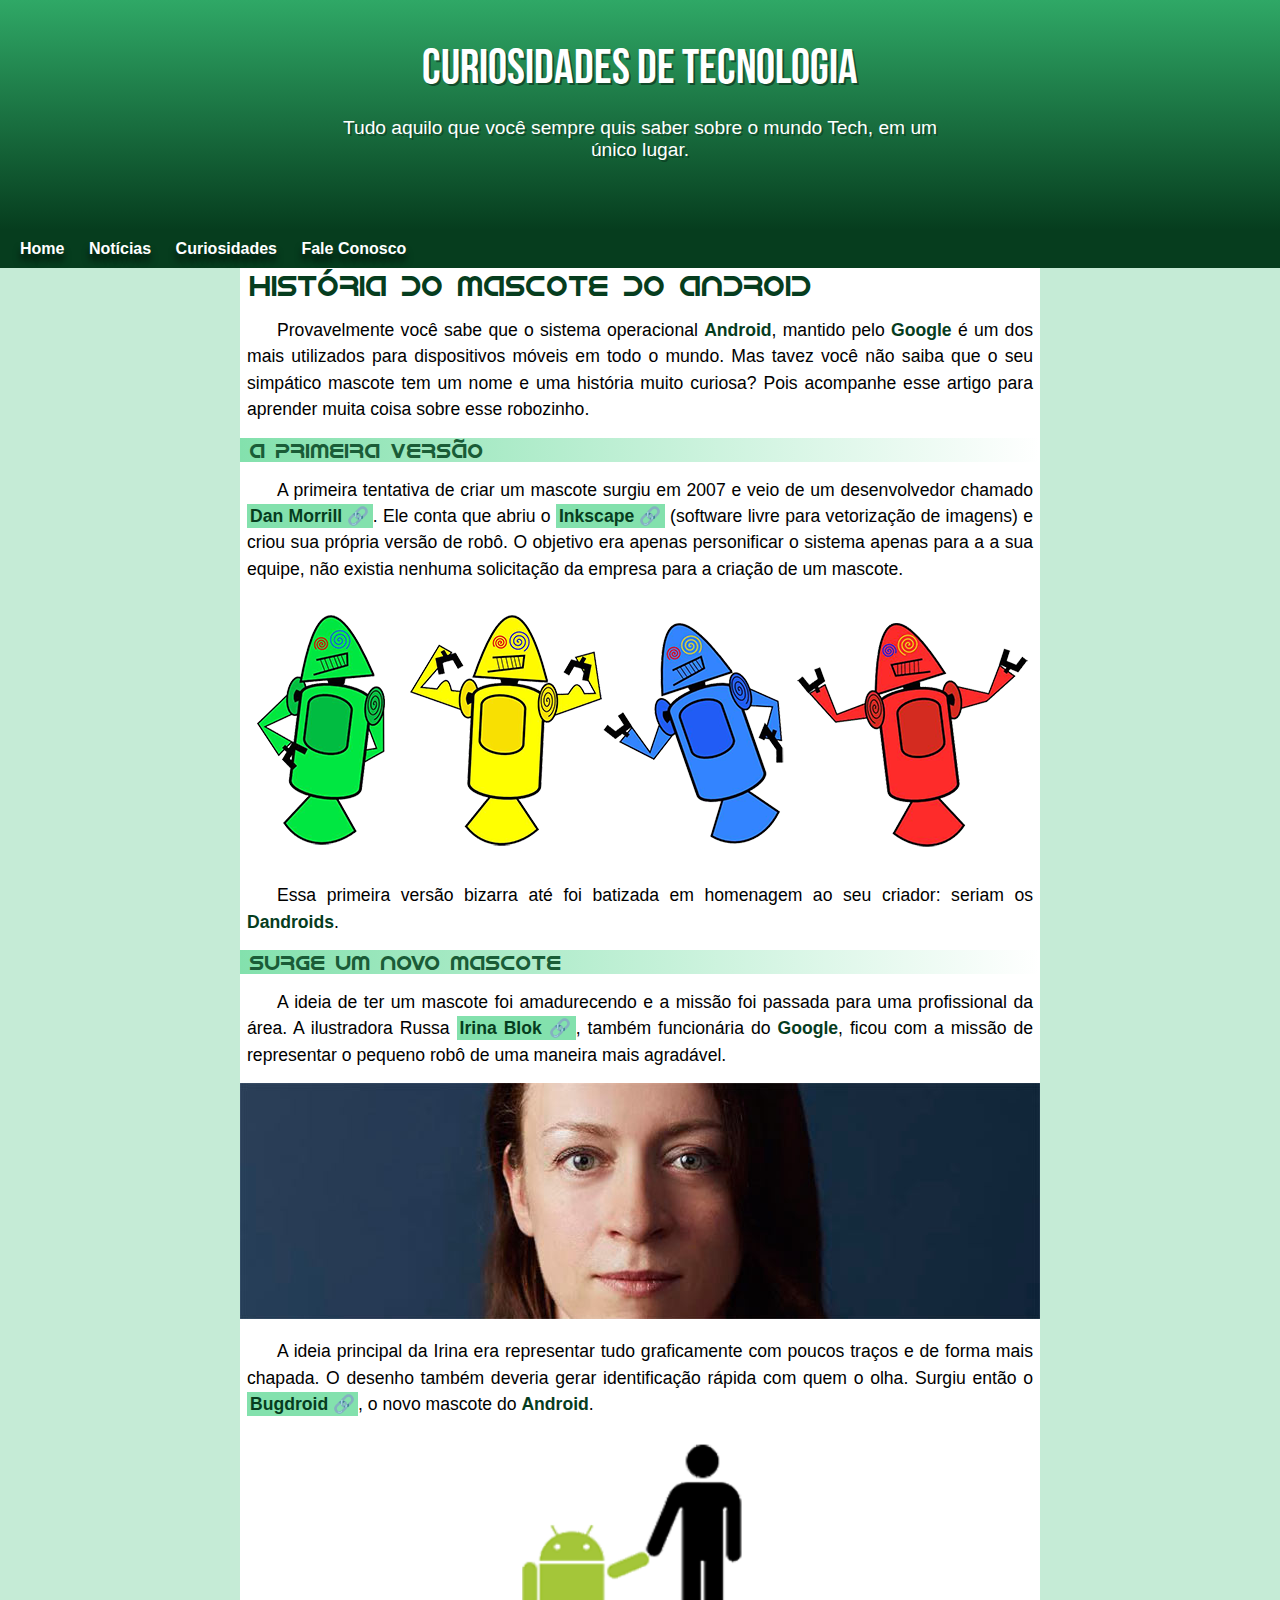
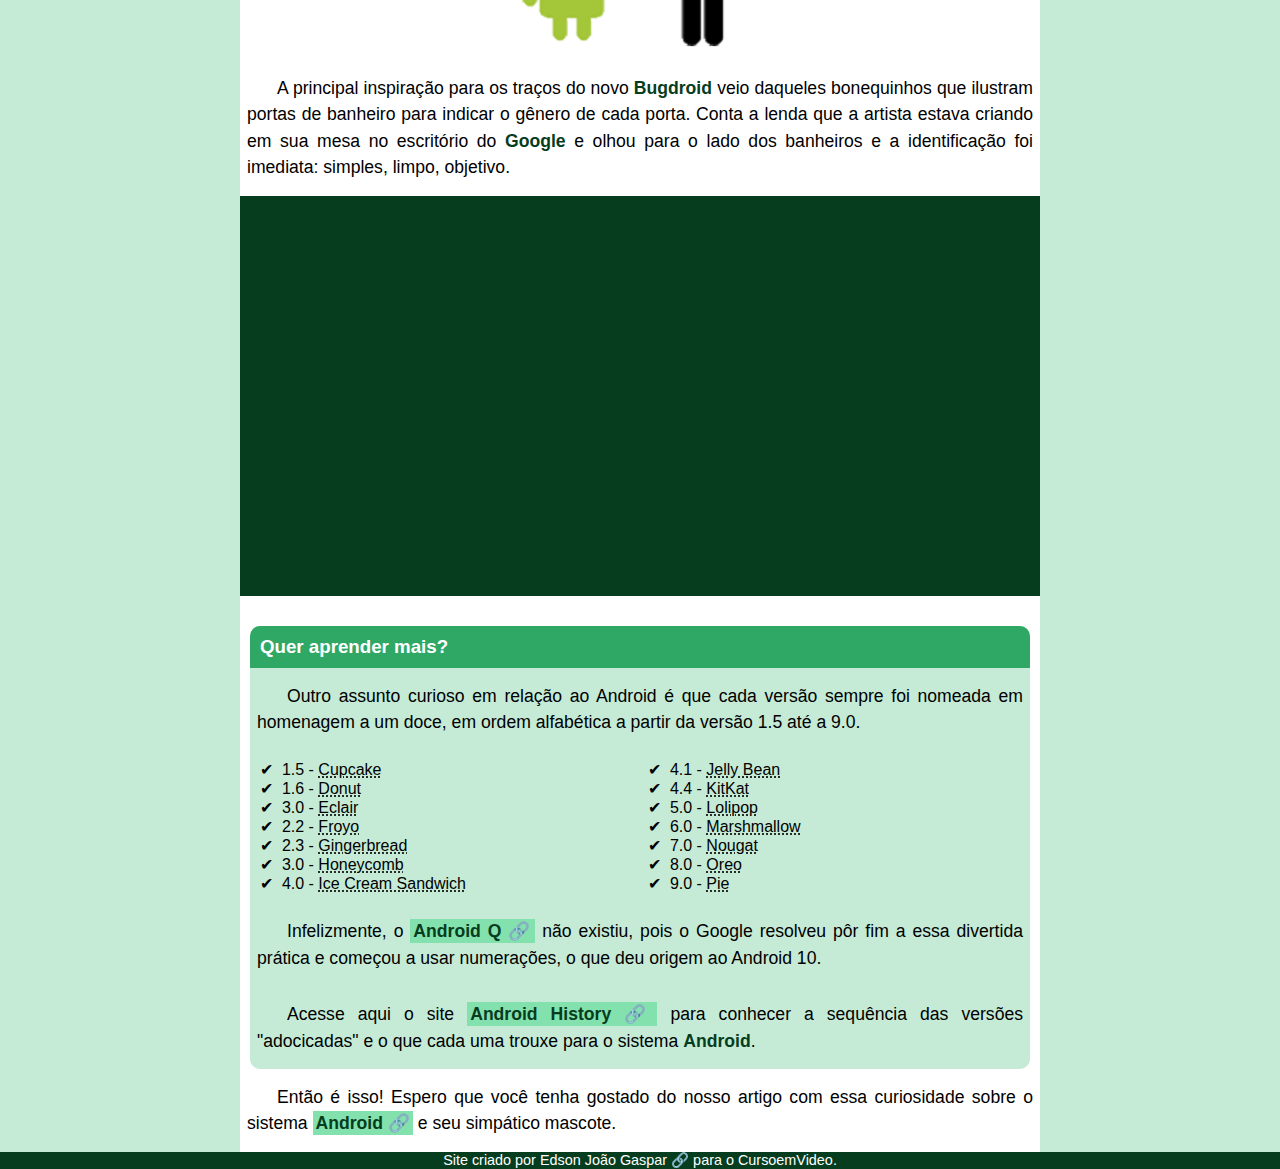
<file: index.html>
<!DOCTYPE html>
<html lang="pt">
<head>
    <meta charset="UTF-8">
    <meta http-equiv="X-UA-Compatible" content="IE=edge">
    <meta name="viewport" content="width=device-width, initial-scale=1.0">
    <link rel="shortcut icon" href="imagens/favicon.ico" type="image/x-icon">
    <title>Android</title>
    <link rel="stylesheet" href="estilos/estilo.css">
    <link rel="shortcut icon" href="./imagens/favicon.ico" type="image/x-icon">
</head>
<body>
   <header>
        <h1>Curiosidades de Tecnologia</h1>
        <p>Tudo aquilo que você sempre quis saber sobre o mundo Tech, em um único lugar.</p>
   </header> 
   <nav>
    <a href="#">Home</a>
    <a href="#">Notícias</a>
    <a href="#">Curiosidades</a>
    <a href="paginas/fale.html">Fale Conosco</a>
   </nav>
   <main>
    <article>
        <h1>História do Mascote do Android</h1>

        <p>Provavelmente você sabe que o sistema operacional <strong>Android</strong>, mantido pelo <strong>Google</strong> é um dos mais utilizados para dispositivos móveis em todo o mundo. Mas tavez você não saiba que o seu simpático mascote tem um nome e uma história muito curiosa? Pois acompanhe esse artigo para aprender muita coisa sobre esse robozinho.</p>

        <h2>A primeira versão</h2>

        <p>A primeira tentativa de criar um mascote surgiu em 2007 e veio de um desenvolvedor chamado <a href="#" class="externo">Dan Morrill</a>. Ele conta que abriu o <a href="#" class="externo">Inkscape</a> (software livre para vetorização de imagens) e criou sua própria versão de robô. O objetivo era apenas personificar o sistema apenas para a a sua equipe, não existia nenhuma solicitação da empresa para a criação de um mascote.</p>
<picture>
        <source media="(max-width: 600px)" srcset="imagens/dan-droids-pq.png">
        <img src="imagens/dan-droids.png" alt="Android">
</picture>

        <p>Essa primeira versão bizarra até foi batizada em homenagem ao seu criador: seriam os <strong>Dandroids</strong>.</p>

        <h2>Surge um novo mascote</h2>

        <p>A ideia de ter um mascote foi amadurecendo e a missão foi passada para uma profissional da área. A ilustradora Russa <a href="#" class="externo">Irina Blok</a>, também funcionária do <strong>Google</strong>, ficou com a missão de representar o pequeno robô de uma maneira mais agradável.</p>

        <picture>
            <source media="(max-width:600px)" srcset="imagens/irina-blok-pq.jpg">
            <img src="imagens/irina-blok.jpg" alt="Irina Block">
        </picture>

        <p>A ideia principal da Irina era representar tudo graficamente com poucos traços e de forma mais chapada. O desenho também deveria gerar identificação rápida com quem o olha. Surgiu então o <a href="#" class="externo">Bugdroid</a>, o novo mascote do <strong>Android</strong>.</p>

        <img src="imagens/bugdroid.png" alt="BugDroid" class="pequena">

        <p>A principal inspiração para os traços do novo <strong>Bugdroid</strong> veio daqueles bonequinhos que ilustram portas de banheiro para indicar o gênero de cada porta. Conta a lenda que a artista estava criando em sua mesa no escritório do <strong>Google</strong> e olhou para o lado dos banheiros e a identificação foi imediata: simples, limpo, objetivo.</p>

        <div class="video">
           <!--<video src="videos/djitafinha.mp4" controls></video>--> 
            <iframe width="560" height="315" src="https://www.youtube.com/embed/l2UDgpLz20M" title="YouTube video player" frameborder="0" allow="accelerometer; autoplay; clipboard-write; encrypted-media; gyroscope; picture-in-picture" allowfullscreen></iframe>
        </div>
        
        <aside>
            <h3>Quer aprender mais?</h3>
            <p>Outro assunto curioso em relação ao Android é que cada versão sempre foi nomeada em homenagem a um doce, em ordem alfabética a partir da versão 1.5 até a 9.0.</p>
            <ul>
                <li>1.5 - <abbr title="Bolo de Copo">Cupcake</abbr></li>
                <li>1.6 - <abbr title="Rosquinha">Donut</abbr></li>
                <li>3.0 - <abbr title="Bomba">Eclair</abbr></li>
                <li>2.2 - <abbr title="Yogurte Congelado">Froyo</abbr></li>
                <li>2.3 - <abbr title="Biscoide de Gengibre">Gingerbread</abbr></li>
                <li>3.0 - <abbr title="Favo de Mel">Honeycomb</abbr></li>
                <li>4.0 - <abbr title="Sandwiche de Sorveti">Ice Cream Sandwich</abbr></li>
                <li>4.1 - <abbr title="Jujuba">Jelly Bean</abbr></li>
                <li>4.4 - <abbr title="KitKat">KitKat</abbr></li>
                <li>5.0 - <abbr title="Pirulito">Lolipop</abbr></li>
                <li>6.0 - <abbr title="Marshmallow">Marshmallow</abbr></li>
                <li>7.0 - <abbr title="Torone">Nougat</abbr></li>
                <li>8.0 - <abbr title="Oreo">Oreo</abbr></li>
                <li>9.0 - <abbr title="Torta">Pie</abbr></li>
            </ul>
            <p>Infelizmente, o <a href="#" class="externo">Android Q</a> não existiu, pois o Google resolveu pôr fim a essa divertida prática e começou a usar numerações, o que deu origem ao Android 10.</p>
            <p>Acesse aqui o site <a href="#" class="externo">Android History</a> para conhecer a sequência das versões "adocicadas" e o que cada uma trouxe para o sistema <strong>Android</strong>.</p>
           
        </aside>
        <p> Então é isso! Espero que você tenha gostado do nosso artigo com essa curiosidade sobre o sistema <a href="#" class="externo">Android</a> e seu simpático mascote.</p>
    </article>
   </main>
   <footer>
    <p>Site criado por <a href="#" class="externo">Edson João Gaspar</a> para o <a href="#">CursoemVideo</a>.</p>
   </footer>
</body>
</html>
</file>
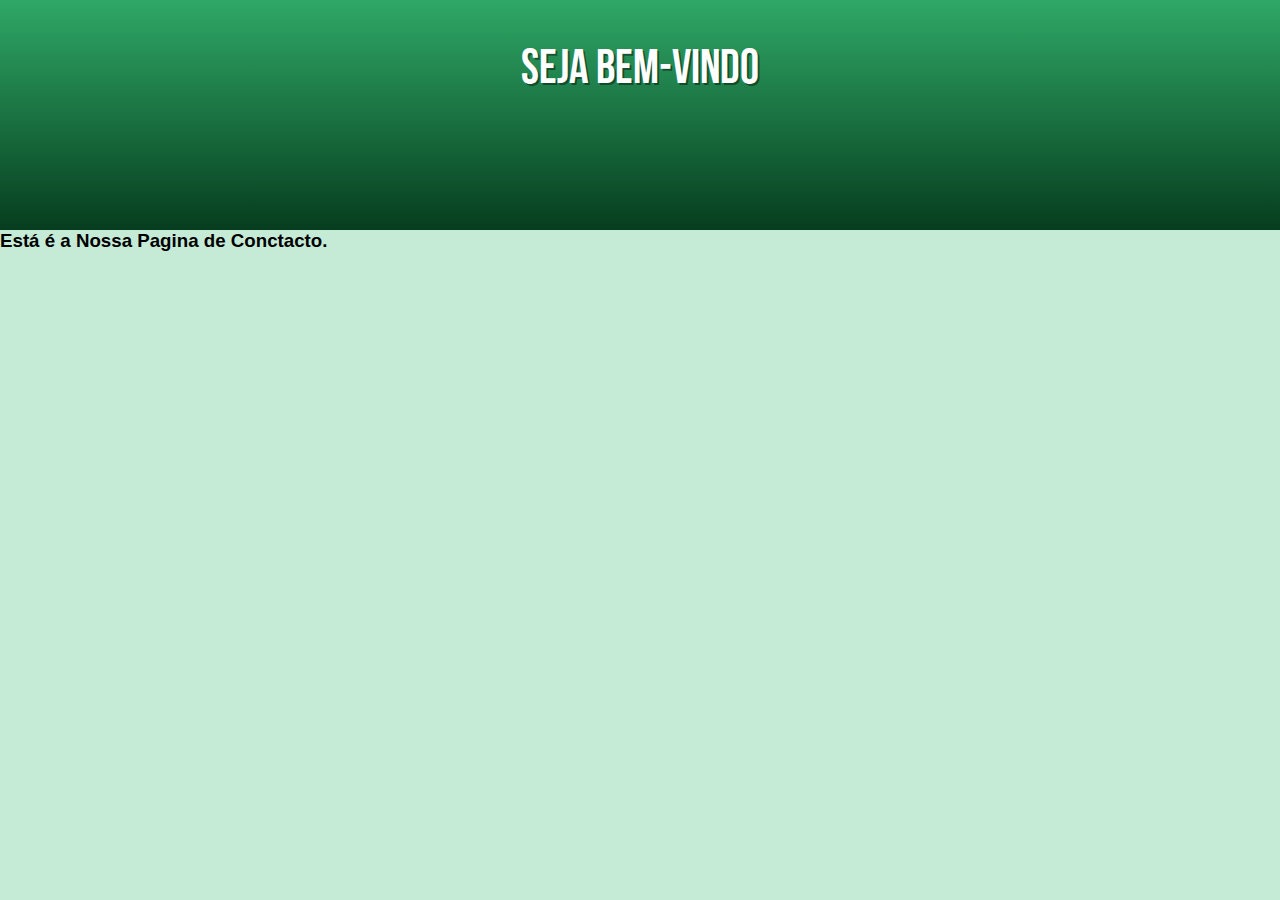
<file: paginas/fale.html>
<!DOCTYPE html>
<html lang="pt">
<head>
    <meta charset="UTF-8">
    <meta http-equiv="X-UA-Compatible" content="IE=edge">
    <meta name="viewport" content="width=device-width, initial-scale=1.0">
    <link rel="shortcut icon" href="../imagens/favicon.ico" type="image/x-icon">
    <link rel="stylesheet" href="../estilos/estilo.css">
    <title>Fale Conosco</title>
</head>
<body>
    <header>
        <h1>Seja Bem-Vindo</h1>
    </header>
    <h3>Está é a Nossa Pagina de Conctacto.</h3>
</body>
</html>
</file>
<file: estilos/estilo.css>
@charset "UTF-8";
/*Importando as Fontes*/
@font-face {
    font-family: BebasNeue;
    src: url('/fontes/BebasNeue.otf') format("opentype");
}
@font-face {
    font-family: idroid;
    src: url('/fontes/idroid.otf') format("opentype");
}
:root{
    /*ROOT: É uma função que todo programa CSS tem, criamos as nossas variaveis globais Lá.
    Usando a nossa paleta de cor difinimos as nossas cor de tom mais claro para os tons mais escuros.*/
    --cor0: #c5ebd6;
    --cor1: #83e1ad;
    --cor2: #3ddc84;
    --cor3: #2fa866;
    --cor4: #1a5c37;
    --cor5: #063d1e;

    --fonte-padrao: Arial, Helvetica, sans-serif;
    --font-destaque:BebasNeue, cursive;
    --font-android: idroid, cursive;
}
*{
    margin: 0px;
    padding: 0px;
}
body{
    background-color: var(--cor0);
    font-family: var(--fonte-padrao);
    
}
header{
    background-image: linear-gradient(to bottom,var(--cor3) ,var(--cor5));
    min-height: 150px;
    text-align: center;
    padding: 40px;
}
header> h1{
    font-family: var(--font-destaque);
    font-weight: normal;
    color: white;
    font-size: 3em;
    margin-bottom: 20px;
    text-shadow: 2px 2px 0px rgba(0, 0, 0, 0.421);
}
header>p{
    color: white;
    font-family: var(--fonte-padrao);
    font-size: 1.2em;
    max-width: 640px;
    padding-right: 10px;
    padding-left: 10px;
    margin: auto;
    text-shadow: 2px 2px 0px rgba(0, 0, 0, 0.277);
}
nav{
    background-color: var(--cor5);
    padding: 10px;
    text-shadow: 0px 7px 7px rgba(0, 0, 0, 0.693);
}
nav > a{
    color: white;
    padding: 10px;
    text-decoration: none;
    font-weight: bold;
    transition-duration: 0.5s;
    border-radius: 5px;
}
nav > a:hover{
    background-color: var(--cor3);
    color: var(--cor5);
}
main{
    background-color: white;
    margin: auto;
    min-width: 320px;
    max-width: 800px;
}
img{
    width: 100%;    
}
main img.pequena{
   /*width: 50%; //Por ser uma imagen Já pequena a pescentagem vai lhe prejudicar em dispositivos pequenos...*/
   max-width: 350px;/*Voi lhe tornar mais nitidas em qualquer resolução de tela*/
   display: block;
   margin: auto;
}
main h1{
    color: var(--cor5);
    font-family: var(--font-android);
    font-weight: normal;
    font-size: 1.8em;
    text-indent: 10px;
}
main h2{
    font-family: var(--font-android);
    font-weight: normal;
    color: var(--cor4);
    font-size: 1.3em;
    background-image: linear-gradient(to right, var(--cor1), transparent);
    padding-left: 10px;
}
main p{
    text-align: justify;
    padding: 15px 7px;
    text-indent: 30px;
    line-height: 1.5em;
    font-size: 1.1em;
}
main strong{
    color: var(--cor5);
    font-weight: bolder;
    
}
main a{
    text-decoration: none;
    background-color: var(--cor1);
    color: var(--cor5);
    font-weight: bold;
    padding: 2px 3px;
}
main a:hover{
    text-decoration: underline;
}
a.externo::after{
    content: '\00A0\1F517';
}
div.video{
    background-color: var(--cor5);
    margin: 0px 0px 30px 0px;
    padding-bottom: 50%;
    position: relative;
}
div.video > iframe{
    /*Videos Ospedados em outros Lugares: Youtube, Vimeo...*/
    position: absolute;
    top: 5%;        
    left: 5%;
    height: 90%;
    width: 90%;
}
div>video{
    position: absolute;
    top: 5%;        
    left: 5%;
    height: 90%;
    width: 90%;
}
aside{
    background-color: var(--cor0);
    border-radius: 10px;
    max-width: 780px;
    margin: auto;
}
aside>h3{
    background-color: var(--cor3);
    padding: 10px;
    /*margin: -10px -10px 0px -10px;*/
    
    border-radius: 10px 10px 0px 0px;
    color: white;
}
aside ul{
    list-style-type: '\2714\00A0\00A0';
    list-style-position: inside;
    padding: 10px;
    columns: 2;
}
footer{
    background-color: var(--cor5);
    color: white;
    text-align: center;
    font-size: 0.9em;
}
footer a{
    color: white;
    text-decoration: none;
    
}
footer a:hover{
    text-decoration: underline;
    background-color: var(--cor2);
    color: var(--cor5);
    font-weight: bolder;
}
</file>
